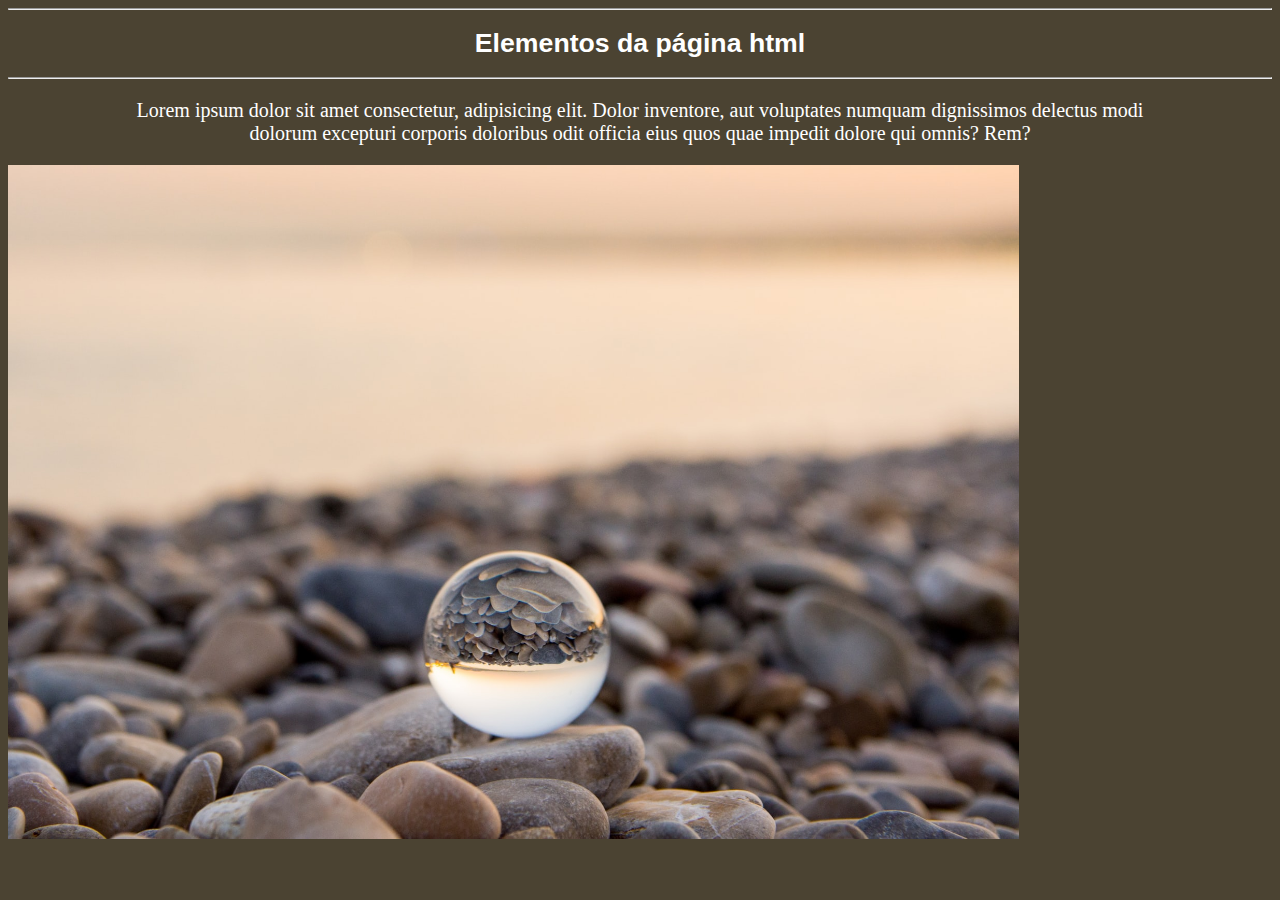
<file: Aula01/index.html>
<!--Definir o tipo de arquivo que será executado-->
<!DOCTYPE html>

<!-- lang define o idioma da página em resutlados de busca -->
<html lang="pt-br">

<!-- Head é a área relacionada ao cabeçalho do navegador 
nesta seção será inserido os comandos de meta(propriedades), 
links de css e javascript -->

<head>
    <!-- charset define o tipo de caracter que será utilizado na página.
    no nosso caso, estamos usando o UTF8 que trabalha com acentuação -->
    <meta charset="UTF-8">

    <!-- propreidade de compatibilidade do código html com o navegador
    EDGE da Microsoft -->
    <meta http-equiv="X-UA-Compatible" content="IE=edge">

    <!-- propriedade de ajuste de tela para responsividade -->
    <meta name="viewport" content="width=device-width, initial-scale=1.0">
    <title>Primeira aula html</title>
    <link rel="stylesheet" href="css/styles.css">
</head>

<body>   
    <hr>
    <h1>Elementos da página html</h1> 
    <!-- horizontal ruler -->
    <hr>

    <p>
        Lorem ipsum dolor sit amet consectetur, adipisicing elit. Dolor inventore, aut voluptates numquam dignissimos delectus modi dolorum excepturi corporis doloribus odit officia eius quos quae impedit dolore qui omnis? Rem?
    </p>

    <img src="img/foto1.jpg" alt="Bolinha de gude sobre pedras em uma praia">


</body>

</html>
</file>
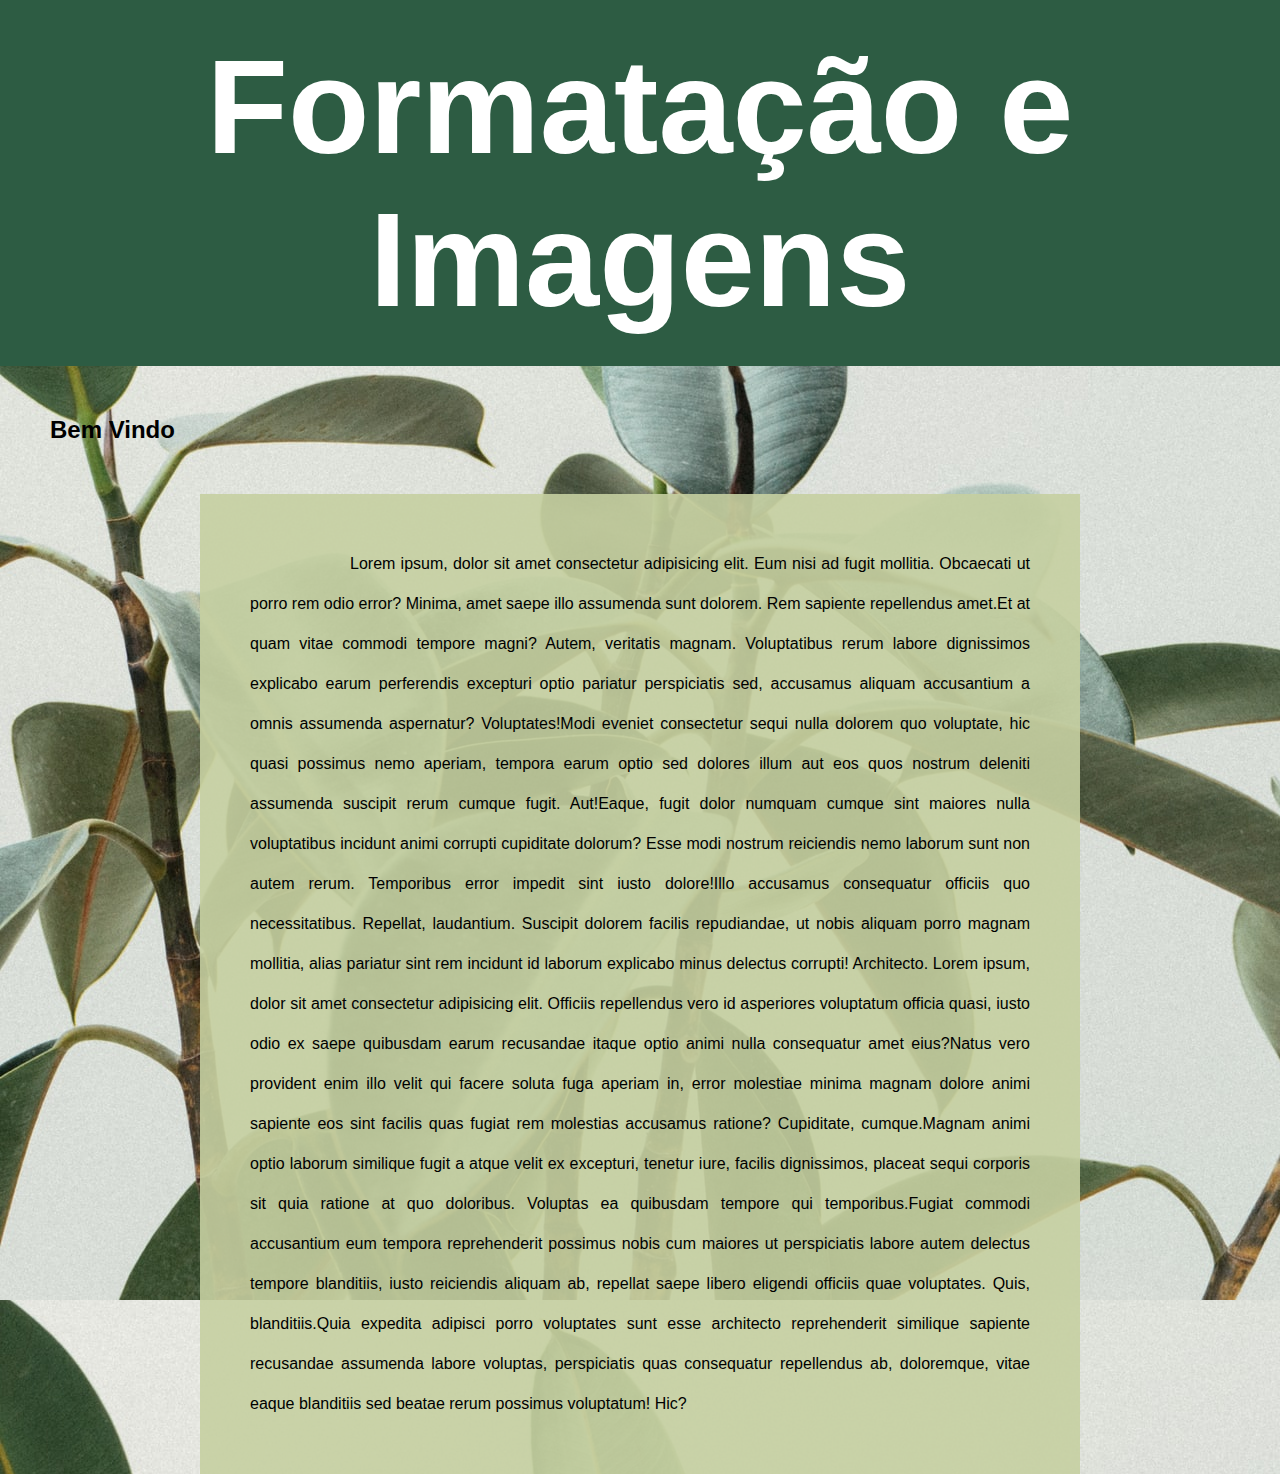
<file: Aula02/index.html>
<!DOCTYPE html>
<html lang="pt-BR">
<head>
    <meta charset="UTF-8">
    <meta http-equiv="X-UA-Compatible" content="IE=edge">
    <meta name="viewport" content="width=device-width, initial-scale=1.0">
    <title>Formatação e Imagens</title>

<style>
    /* Embeded */
    /* vamos aplicar o comando *(asterisco) para referenciar
    todos os elementos da página e aplicar a mesma formatação
    css para todos. */
    *{
        font-family: "arial";
        /* retirar todas margens externas dos elementos */
        margin:0;

        /* retirar/zerar todas margens internas dos elementos */
        padding:0;
    }

    header{
        /*background-color: red;*/
        background-color: rgb(45, 92, 67);
        /* background-color: rgb(214, 196, 65); */
        /* background-color: hsl(80, 50%, 20%); */
        padding-top:30px;
        padding-bottom: 30px;
       
    }
    h1{
        font-size:100pt;
        color:#fff;
        text-align: center;
    }
    h2{
        margin: 50px;
    }
    p{
        background-color: rgba(197, 207, 161, 0.9);
        margin-left: 200px;
        margin-right: 200px;
        padding:50px;
        /* Para aumenta a distância entre as linhas do texto
        iremos usar o comandos line-height(altura da linha).
        Este comando é similar ao comando de espaçamento 
        entre linhas do Microsoft Word */
        line-height: 30pt;

        /* Para realizar a indentação do paragrafo, fazendo o texto iniciar mais a frente */
        text-indent: 100px;
        text-align: justify;
    }


    body{
        background-image: url("img/fundo.jpg");
    }



</style>
</head>
<body>
    
<header>
    <h1>Formatação e Imagens</h1>
</header>

<main>
    <h2>Bem Vindo</h2>
    <p><span>Lorem ipsum, dolor sit amet consectetur adipisicing elit. Eum nisi ad fugit mollitia. Obcaecati ut porro rem odio error? Minima, amet saepe illo assumenda sunt dolorem. Rem sapiente repellendus amet.</span><span>Et at quam vitae commodi tempore magni? Autem, veritatis magnam. Voluptatibus rerum labore dignissimos explicabo earum perferendis excepturi optio pariatur perspiciatis sed, accusamus aliquam accusantium a omnis assumenda aspernatur? Voluptates!</span><span>Modi eveniet consectetur sequi nulla dolorem quo voluptate, hic quasi possimus nemo aperiam, tempora earum optio sed dolores illum aut eos quos nostrum deleniti assumenda suscipit rerum cumque fugit. Aut!</span><span>Eaque, fugit dolor numquam cumque sint maiores nulla voluptatibus incidunt animi corrupti cupiditate dolorum? Esse modi nostrum reiciendis nemo laborum sunt non autem rerum. Temporibus error impedit sint iusto dolore!</span><span>Illo accusamus consequatur officiis quo necessitatibus. Repellat, laudantium. Suscipit dolorem facilis repudiandae, ut nobis aliquam porro magnam mollitia, alias pariatur sint rem incidunt id laborum explicabo minus delectus corrupti! Architecto.</span>
    <span>Lorem ipsum, dolor sit amet consectetur adipisicing elit. Officiis repellendus vero id asperiores voluptatum officia quasi, iusto odio ex saepe quibusdam earum recusandae itaque optio animi nulla consequatur amet eius?</span><span>Natus vero provident enim illo velit qui facere soluta fuga aperiam in, error molestiae minima magnam dolore animi sapiente eos sint facilis quas fugiat rem molestias accusamus ratione? Cupiditate, cumque.</span><span>Magnam animi optio laborum similique fugit a atque velit ex excepturi, tenetur iure, facilis dignissimos, placeat sequi corporis sit quia ratione at quo doloribus. Voluptas ea quibusdam tempore qui temporibus.</span><span>Fugiat commodi accusantium eum tempora reprehenderit possimus nobis cum maiores ut perspiciatis labore autem delectus tempore blanditiis, iusto reiciendis aliquam ab, repellat saepe libero eligendi officiis quae voluptates. Quis, blanditiis.</span><span>Quia expedita adipisci porro voluptates sunt esse architecto reprehenderit similique sapiente recusandae assumenda labore voluptas, perspiciatis quas consequatur repellendus ab, doloremque, vitae eaque blanditiis sed beatae rerum possimus voluptatum! Hic?</span></p>
</main>

<footer>

</footer>




</body>
</html>
</file>
<file: Aula01/css/styles.css>
body {
  background-color: rgb(75, 67, 50);
}

h1 {
  /* vamos aplicar a letra arial */
  font-family: "arial";
  /* vamos alterar o tamanho da texto para 20pt */
  font-size: 20pt;
  /* alterar a cor da letra */
  color: white;
  /* alinhar o texto ao centro na horizontal */
  text-align: center;
}

p {
  font-family: "verdana";
  font-size: 15pt;
  color: white;
  text-align: center;
  /* aplicar margem ao lado esquerdo e direito.
    isso fará com que o texto fique mais ajustado
    ao centro da tela */
  margin-left: 100px;
  margin-right: 100px;
}

img {
  /* alterar a largura com o comando width */
  width: 80%;

  height: auto;
}
</file>
